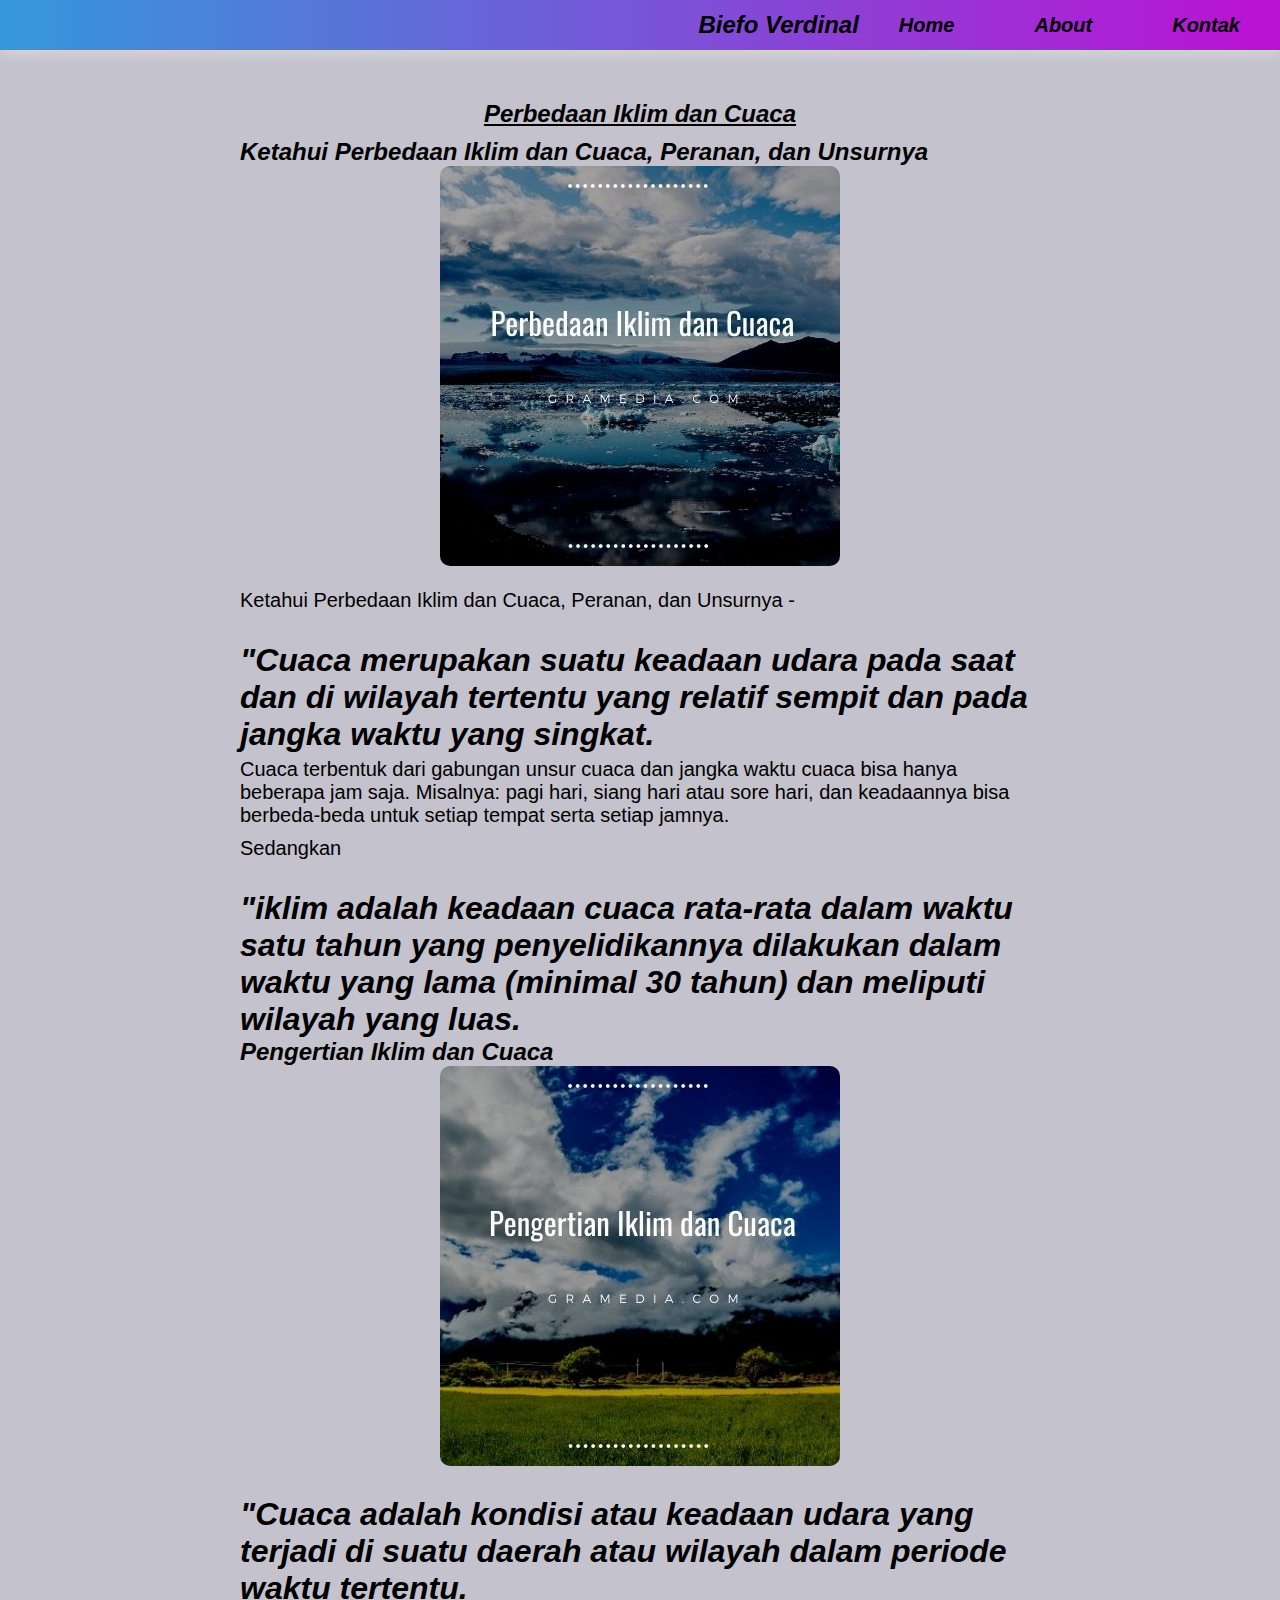
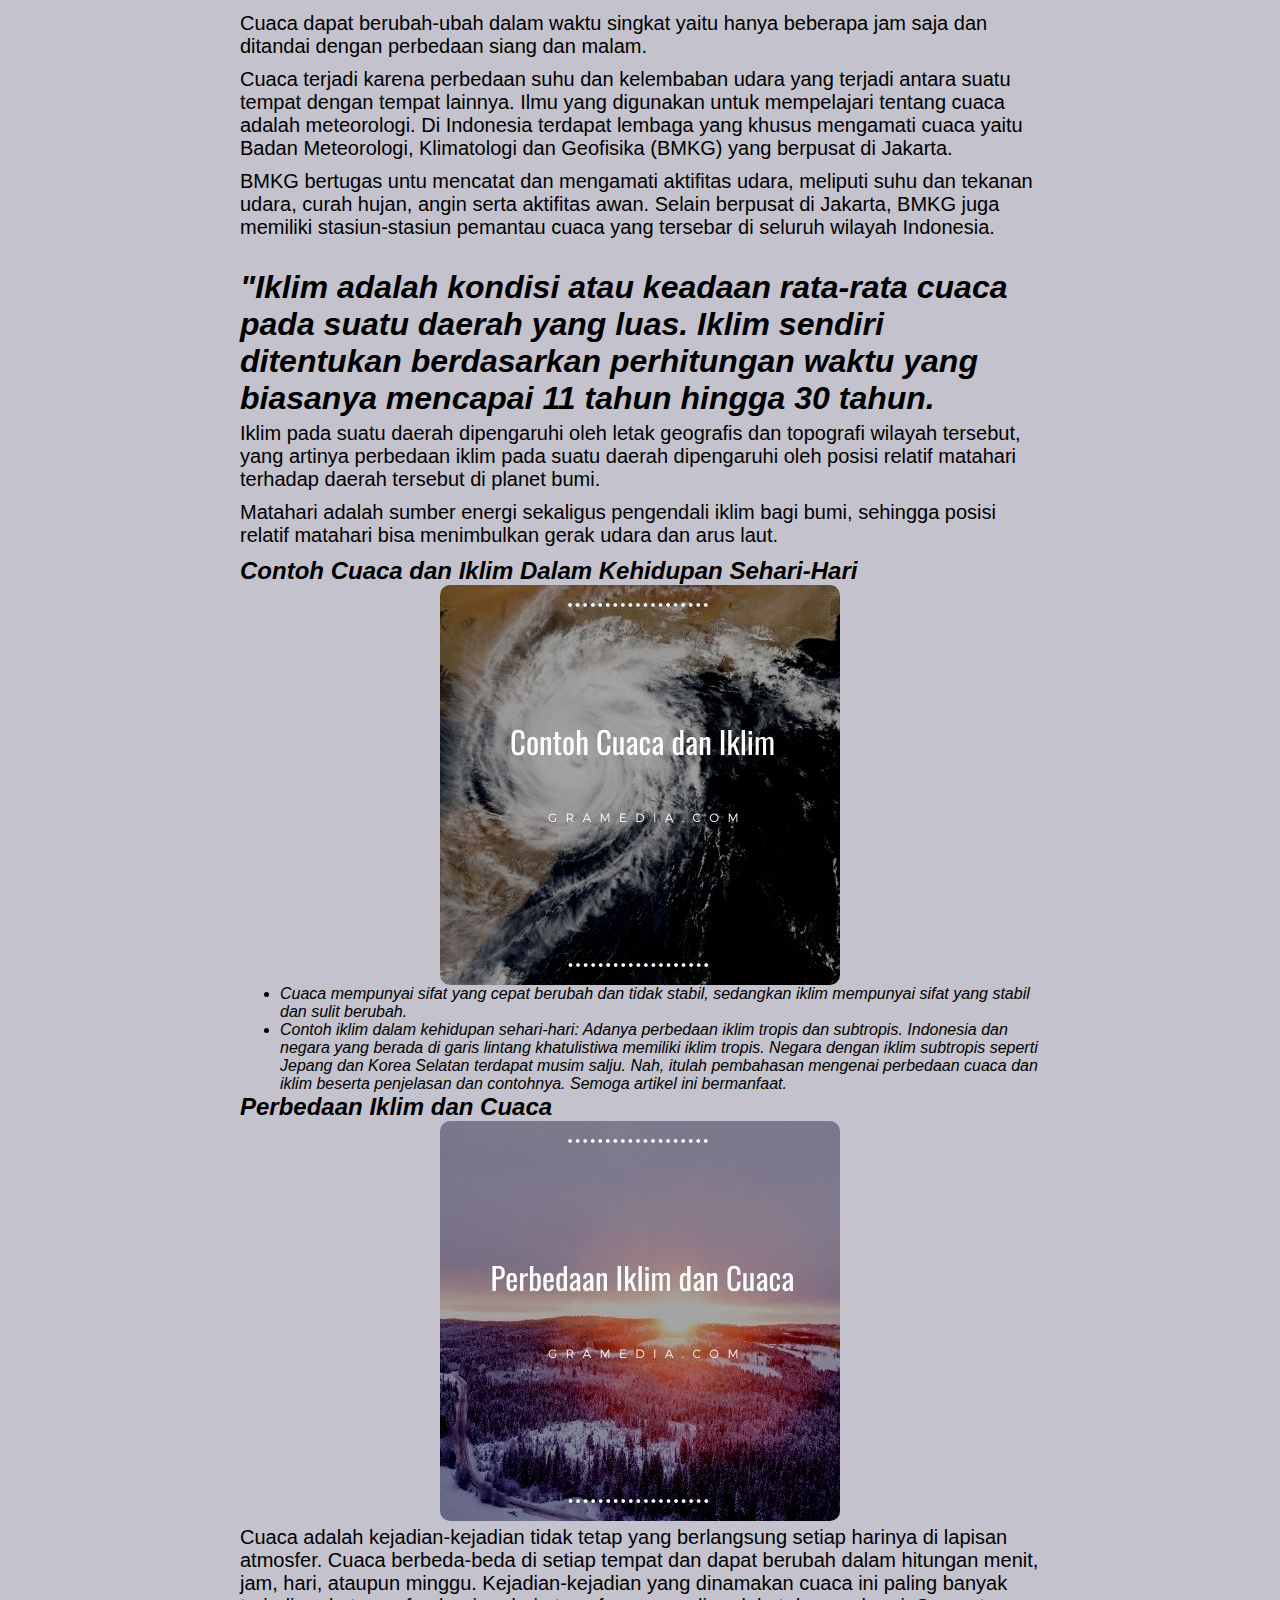
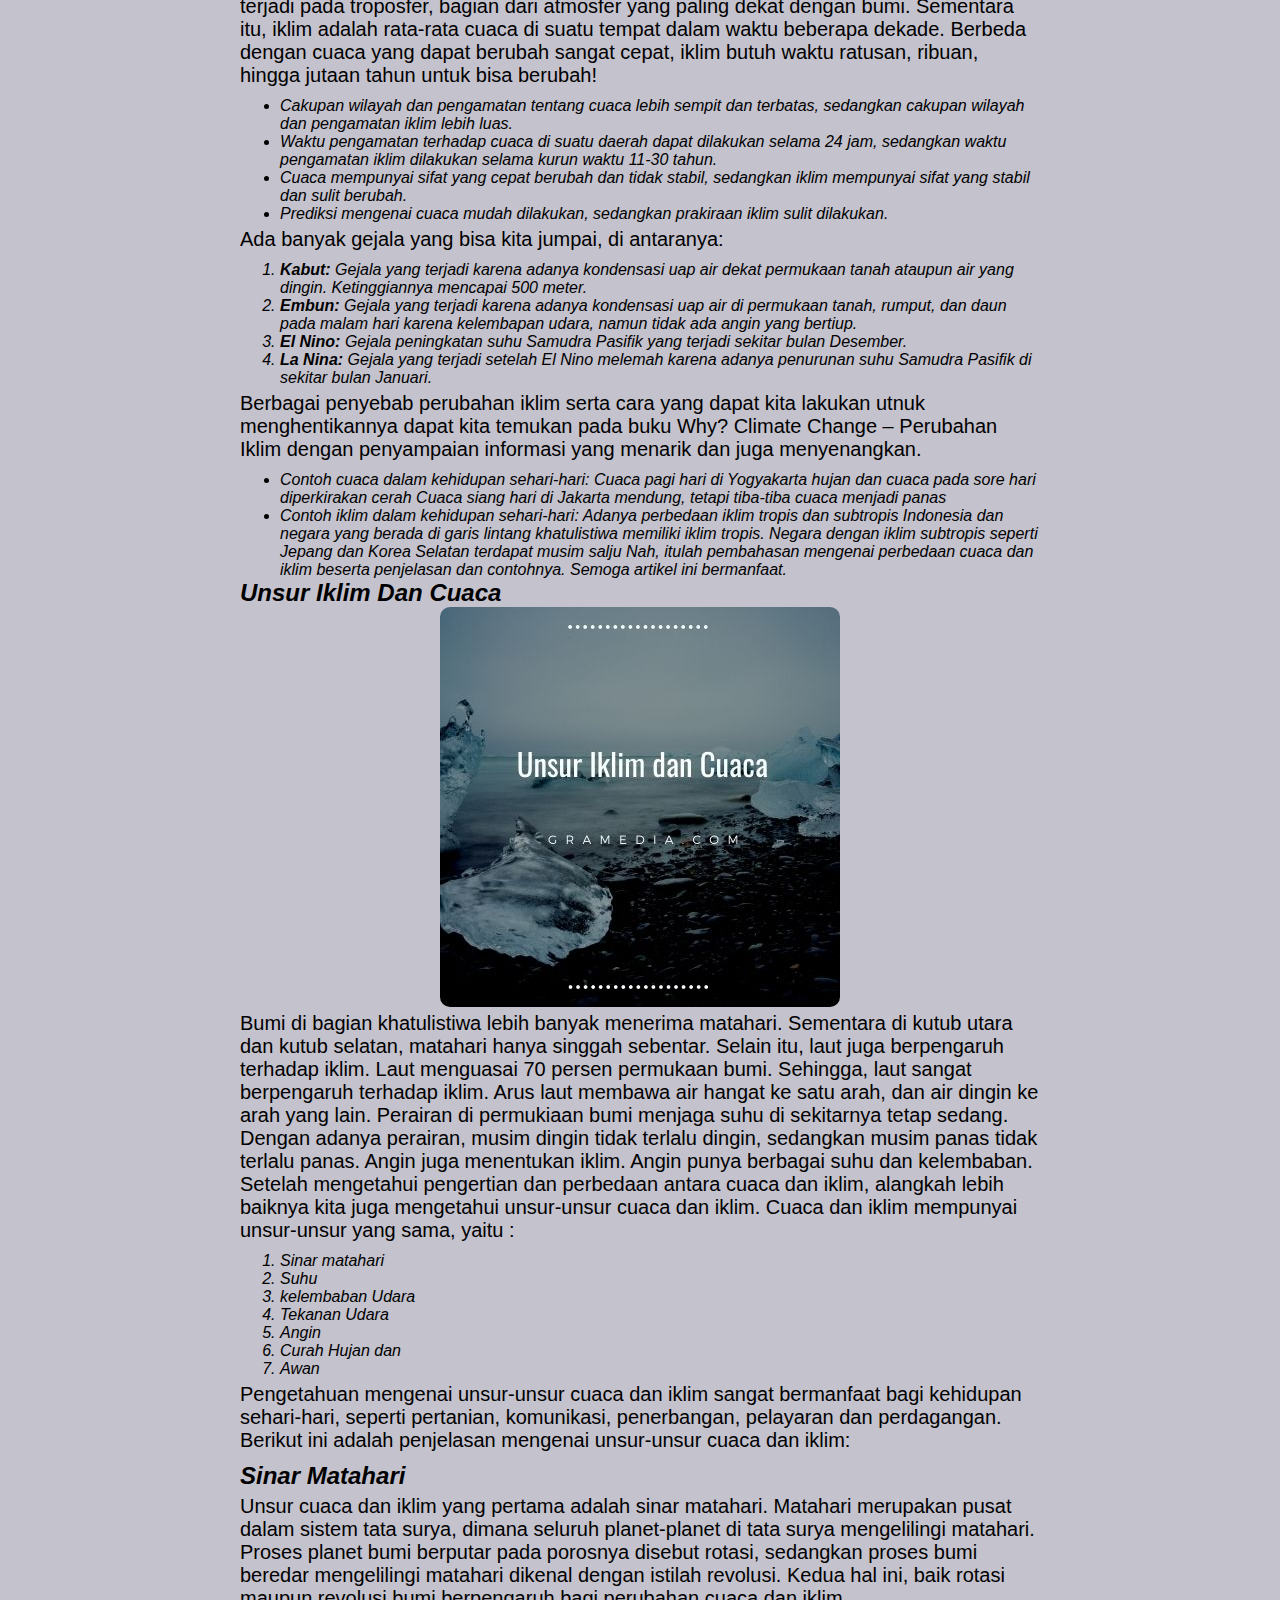
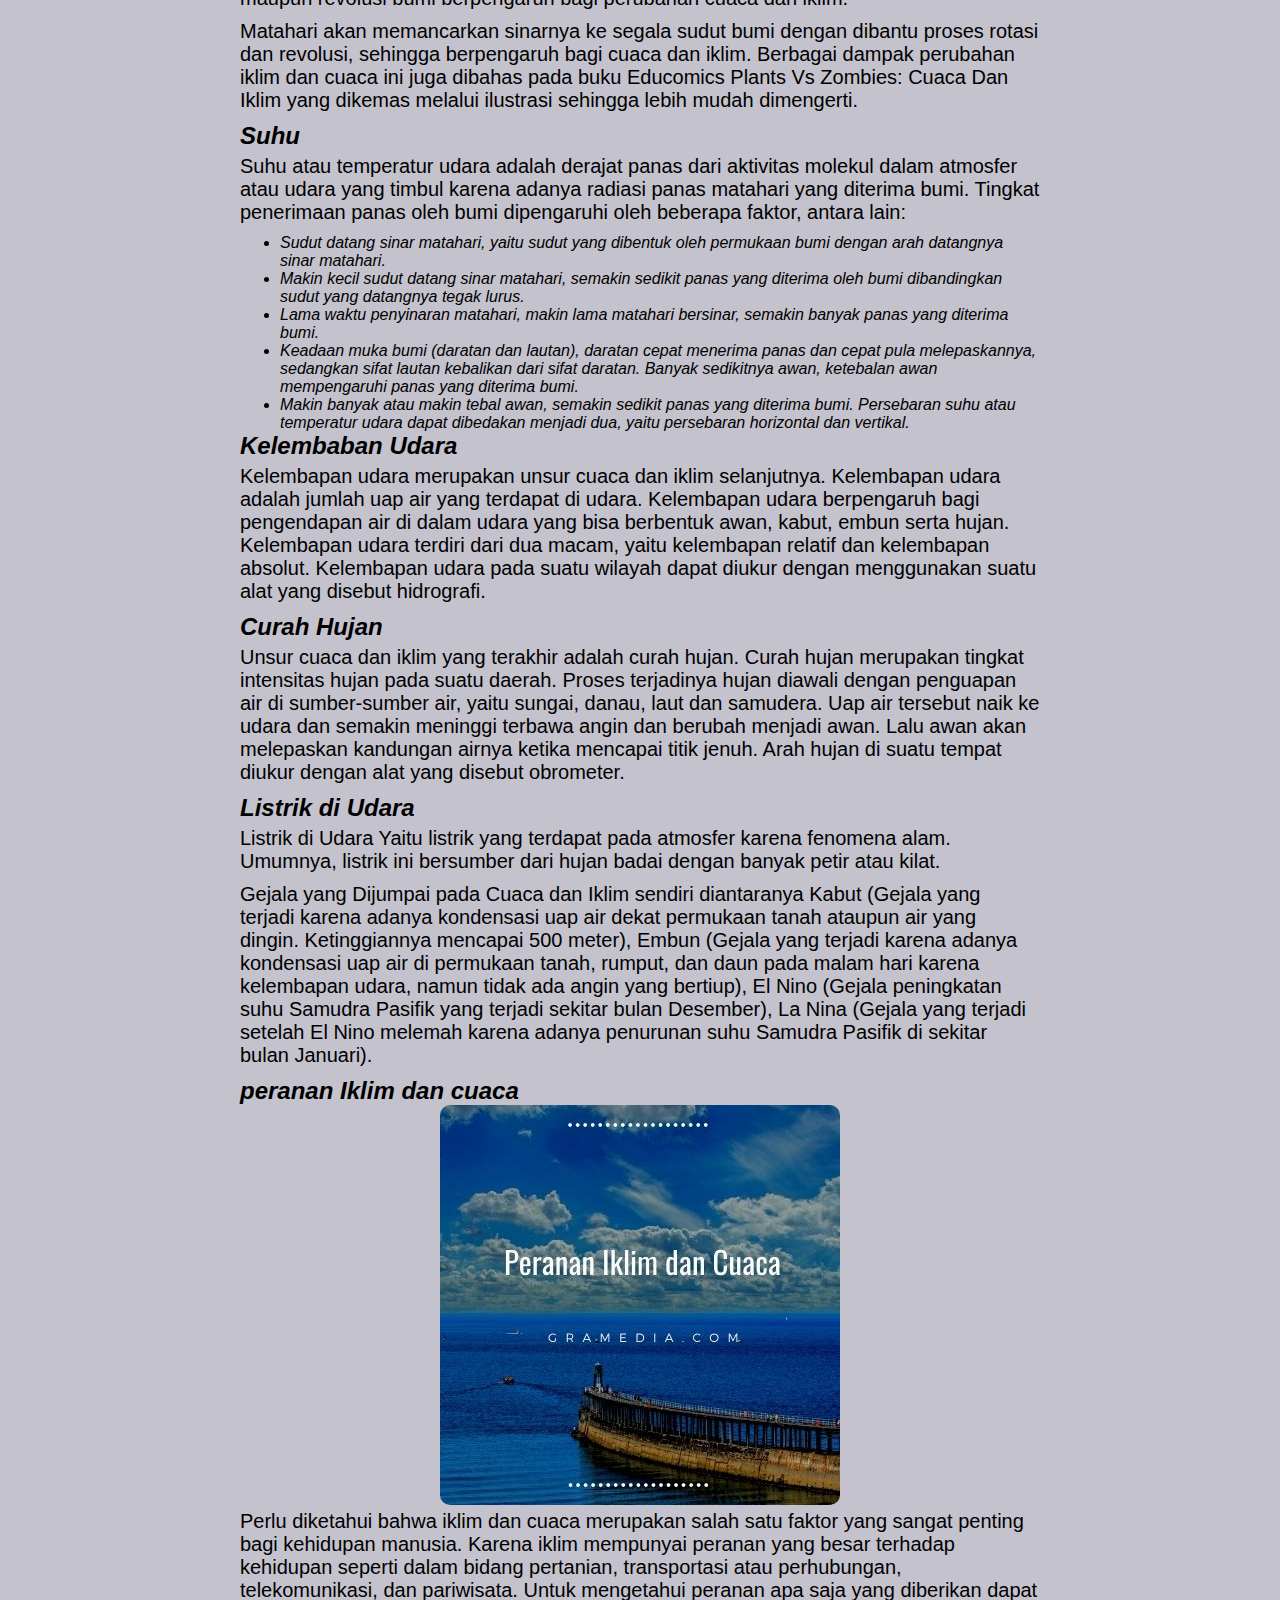
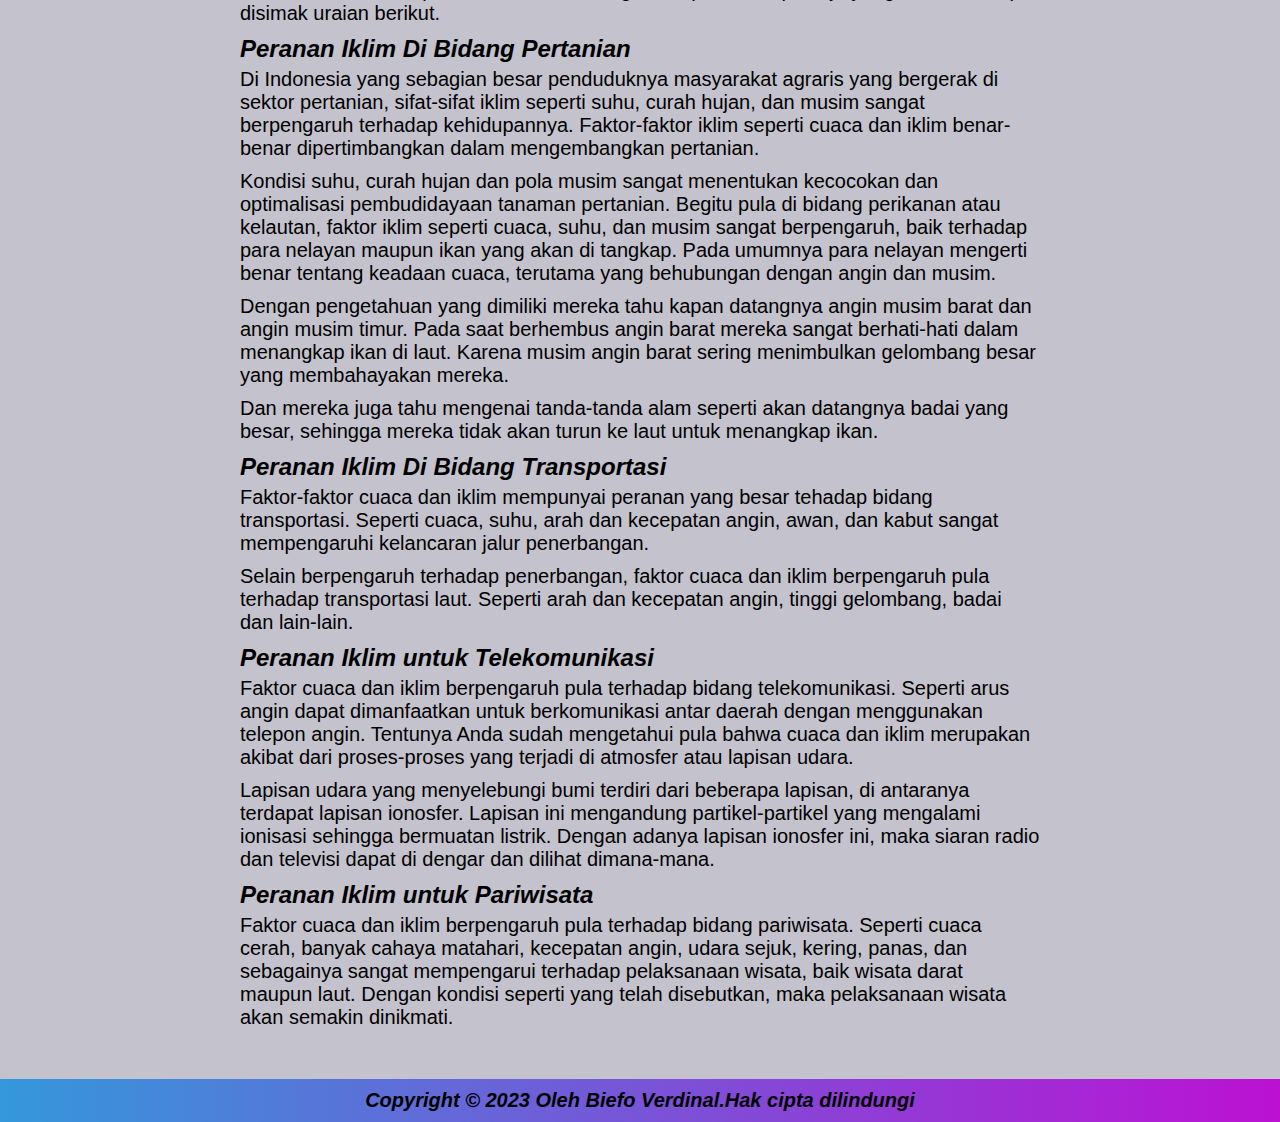
<file: index.html>
<!DOCTYPE html>
<html lang="en">
<head>
    <meta charset="UTF-8">
    <meta name="viewport" content="width=device-width, initial-scale=1.0">
    <link rel="stylesheet" type="text/css" href="style.css">
    <link rel="stylesheet" type="text/css" href="navbar.css">
    <script src="script.js"></script>
    <title>Contoh Website</title>
</head>
<body>
    <header>
        <nav>
            <ul class="sidebar">
                <li onclick="hideSidebar()"><a href="#"><svg xmlns="http://www.w3.org/2000/svg" height="26" viewBox="0 -960 960 960" width="24"><path d="m256-200-56-56 224-224-224-224 56-56 224 224 224-224 56 56-224 224 224 224-56 56-224-224-224 224Z"/></svg></a></li>
                <li><a href="index.html">Home</a></li>
                <li><a href="about.html">About</a></li>
                <li><a href="contact.html">Kontak</a></li>
            </ul>
            <ul>
                <h2 class="nama">Biefo Verdinal</h2>
                <li class="hideOnMobile"><a href="index.html">Home</a></li>
                <li class="hideOnMobile"><a href="about.html">About</a></li>
                <li class="hideOnMobile"><a href="contact.html">Kontak</a></li>
                <li class="menu-button" onclick="showSidebar()"><a href="#"><svg xmlns="http://www.w3.org/2000/svg" height="26" viewBox="0 -960 960 960" width="26"><path d="M120-240v-80h720v80H120Zm0-200v-80h720v80H120Zm0-200v-80h720v80H120Z"/></svg></a></li>
            </ul>
        </nav>
    </header>
    <main>
        <article>
            <h2 class="judul">Perbedaan Iklim dan Cuaca</h2>
            <h2>Ketahui Perbedaan Iklim dan Cuaca, Peranan, dan Unsurnya</h2>
            <aside>
                <img src="Perbedaan-Iklim-dan-Cuaca-1.jpg" alt="gambar 1">
            </aside>
            <br/>
            <p>Ketahui Perbedaan Iklim dan Cuaca, Peranan, dan Unsurnya - </p>
            <h1>"Cuaca merupakan suatu keadaan udara pada saat dan di wilayah tertentu yang relatif sempit dan pada jangka waktu yang singkat.</h1>
            <p>Cuaca terbentuk dari gabungan unsur cuaca dan jangka waktu cuaca bisa hanya beberapa jam saja. Misalnya: pagi hari, siang hari atau sore hari, dan keadaannya bisa berbeda-beda untuk setiap tempat serta setiap jamnya.</p>
            <p>Sedangkan</p>
            <h1>"iklim adalah keadaan cuaca rata-rata dalam waktu satu tahun yang penyelidikannya dilakukan dalam waktu yang lama (minimal 30 tahun) dan meliputi wilayah yang luas.</h1>
            
            <h2>Pengertian Iklim dan Cuaca</h2>
            <aside>
                <img src="Perbedaan-Iklim-dan-Cuaca-2.jpg" alt="gambar 2">
            </aside>
            <h1>"Cuaca adalah kondisi atau keadaan udara yang terjadi di suatu daerah atau wilayah dalam periode waktu tertentu.</h2>
                <p>Cuaca dapat berubah-ubah dalam waktu singkat yaitu hanya beberapa jam saja dan ditandai dengan perbedaan siang dan malam.</p>
                <p>Cuaca terjadi karena perbedaan suhu dan kelembaban udara yang terjadi antara suatu tempat dengan tempat lainnya. Ilmu yang digunakan untuk mempelajari tentang cuaca adalah meteorologi. Di Indonesia terdapat lembaga yang khusus mengamati cuaca yaitu Badan Meteorologi, Klimatologi dan Geofisika (BMKG) yang berpusat di Jakarta.</p>
                <p>BMKG bertugas untu mencatat dan mengamati aktifitas udara, meliputi suhu dan tekanan udara, curah hujan, angin serta aktifitas awan. Selain berpusat di Jakarta, BMKG juga memiliki stasiun-stasiun pemantau cuaca yang tersebar di seluruh wilayah Indonesia.</p>
            <h1>"Iklim adalah kondisi atau keadaan rata-rata cuaca pada suatu daerah yang luas. Iklim sendiri ditentukan berdasarkan perhitungan waktu yang biasanya mencapai 11 tahun hingga 30 tahun.</h1>
                <p>Iklim pada suatu daerah dipengaruhi oleh letak geografis dan topografi wilayah tersebut, yang artinya perbedaan iklim pada suatu daerah dipengaruhi oleh posisi relatif matahari terhadap daerah tersebut di planet bumi.</p>
                <p>Matahari adalah sumber energi sekaligus pengendali iklim bagi bumi, sehingga posisi relatif matahari bisa menimbulkan gerak udara dan arus laut.</p>

            <h2>Contoh Cuaca dan Iklim Dalam Kehidupan Sehari-Hari</h2>
            <aside>
                <img src="Perbedaan-Iklim-dan-Cuaca-3.jpg" alt="gambar 3">
            </aside>
            <ul class="custom-list">
                <li>Cuaca mempunyai sifat yang cepat berubah dan tidak stabil, sedangkan iklim mempunyai sifat yang stabil dan sulit berubah.</li>
                <li>Contoh iklim dalam kehidupan sehari-hari: Adanya perbedaan iklim tropis dan subtropis. Indonesia dan negara yang berada di garis lintang khatulistiwa memiliki iklim tropis. Negara dengan iklim subtropis seperti Jepang dan Korea Selatan terdapat musim salju. Nah, itulah pembahasan mengenai perbedaan cuaca dan iklim beserta penjelasan dan contohnya. Semoga artikel ini bermanfaat.</li>
            </ul>
            <h2>Perbedaan Iklim dan Cuaca</h2>
            <aside>
                <img src="Perbedaan-Iklim-dan-Cuaca-4.jpg" alt="gambar 4">
            </aside>
            <p>
                Cuaca adalah kejadian-kejadian tidak tetap yang berlangsung setiap harinya di lapisan atmosfer. Cuaca berbeda-beda di setiap tempat dan dapat berubah dalam hitungan menit, jam, hari, ataupun minggu. Kejadian-kejadian yang dinamakan cuaca ini paling banyak terjadi pada troposfer, bagian dari atmosfer yang paling dekat dengan bumi. Sementara itu, iklim adalah rata-rata cuaca di suatu tempat dalam waktu beberapa dekade. Berbeda dengan cuaca yang dapat berubah sangat cepat, iklim butuh waktu ratusan, ribuan, hingga jutaan tahun untuk bisa berubah!
            </p>
                <ul class="custom-list">
                    <li>Cakupan wilayah dan pengamatan tentang cuaca lebih sempit dan terbatas, sedangkan cakupan wilayah dan pengamatan iklim lebih luas.</li>
                    <li>Waktu pengamatan terhadap cuaca di suatu daerah dapat dilakukan selama 24 jam, sedangkan waktu pengamatan iklim dilakukan selama kurun waktu 11-30 tahun.</li>
                    <li>Cuaca mempunyai sifat yang cepat berubah dan tidak stabil, sedangkan iklim mempunyai sifat yang stabil dan sulit berubah.</li>
                    <li>Prediksi mengenai cuaca mudah dilakukan, sedangkan prakiraan iklim sulit dilakukan.</li>
                </ul>
        
            <p>
                Ada banyak gejala yang bisa kita jumpai, di antaranya:
            </p>
            <ol class="custom-list">
                <li><strong>Kabut:</strong> Gejala yang terjadi karena adanya kondensasi uap air dekat permukaan tanah ataupun air yang dingin. Ketinggiannya mencapai 500 meter.</li>
                <li><strong>Embun:</strong> Gejala yang terjadi karena adanya kondensasi uap air di permukaan tanah, rumput, dan daun pada malam hari karena kelembapan udara, namun tidak ada angin yang bertiup.</li>
                <li><strong>El Nino:</strong> Gejala peningkatan suhu Samudra Pasifik yang terjadi sekitar bulan Desember.</li>
                <li><strong>La Nina:</strong> Gejala yang terjadi setelah El Nino melemah karena adanya penurunan suhu Samudra Pasifik di sekitar bulan Januari.</li>
            </ol>
            <p>Berbagai penyebab perubahan iklim serta cara yang dapat kita lakukan utnuk menghentikannya dapat kita temukan pada buku Why? Climate Change – Perubahan Iklim dengan penyampaian informasi yang menarik dan juga menyenangkan.</p>
               <ul class="custom-list">
                  <li>Contoh cuaca dalam kehidupan sehari-hari: Cuaca pagi hari di Yogyakarta hujan dan cuaca pada sore hari diperkirakan cerah Cuaca siang hari di Jakarta mendung, tetapi tiba-tiba cuaca menjadi panas</li>
                  <li>Contoh iklim dalam kehidupan sehari-hari: Adanya perbedaan iklim tropis dan subtropis Indonesia dan negara yang berada di garis lintang khatulistiwa memiliki iklim tropis. Negara dengan iklim subtropis seperti Jepang dan Korea Selatan terdapat musim salju Nah, itulah pembahasan mengenai perbedaan cuaca dan iklim beserta penjelasan dan contohnya. Semoga artikel ini bermanfaat.</li>
               </ul>
            <h2>Unsur Iklim Dan Cuaca</h2>
            <aside>
                <img src="Perbedaan-Iklim-dan-Cuaca-5.jpg" alt="gambar 5">
            </aside>

            <p>Bumi di bagian khatulistiwa lebih banyak menerima matahari. Sementara di kutub utara dan kutub selatan, matahari hanya singgah sebentar. Selain itu, laut juga berpengaruh terhadap iklim. Laut menguasai 70 persen permukaan bumi. Sehingga, laut sangat berpengaruh terhadap iklim. Arus laut membawa air hangat ke satu arah, dan air dingin ke arah yang lain. Perairan di permukiaan bumi menjaga suhu di sekitarnya tetap sedang. Dengan adanya perairan, musim dingin tidak terlalu dingin, sedangkan musim panas tidak terlalu panas. Angin juga menentukan iklim. Angin punya berbagai suhu dan kelembaban. Setelah mengetahui pengertian dan perbedaan antara cuaca dan iklim, alangkah lebih baiknya kita juga mengetahui unsur-unsur cuaca dan iklim. Cuaca dan iklim mempunyai unsur-unsur yang sama, yaitu :</p>
            <ol class="custom-list">
                <li>Sinar matahari</li>
                <li>Suhu</li>
                <li>kelembaban Udara</li>
                <li>Tekanan Udara</li>
                <li>Angin</li>
                <li>Curah Hujan dan</li>
                <li>Awan</li>
            </ol>
            <p>Pengetahuan mengenai unsur-unsur cuaca dan iklim sangat bermanfaat bagi kehidupan sehari-hari, seperti pertanian, komunikasi, penerbangan, pelayaran dan perdagangan. Berikut ini adalah penjelasan mengenai unsur-unsur cuaca dan iklim:</p>
        
            <h2>Sinar Matahari</h2>
            <p>Unsur cuaca dan iklim yang pertama adalah sinar matahari. Matahari merupakan pusat dalam sistem tata surya, dimana seluruh planet-planet di tata surya mengelilingi matahari. Proses planet bumi berputar pada porosnya disebut rotasi, sedangkan proses bumi beredar mengelilingi matahari dikenal dengan istilah revolusi. Kedua hal ini, baik rotasi maupun revolusi bumi berpengaruh bagi perubahan cuaca dan iklim.</p>
            <p>Matahari akan memancarkan sinarnya ke segala sudut bumi dengan dibantu proses rotasi dan revolusi, sehingga berpengaruh bagi cuaca dan iklim. Berbagai dampak perubahan iklim dan cuaca ini juga dibahas pada buku Educomics Plants Vs Zombies: Cuaca Dan Iklim yang dikemas melalui ilustrasi sehingga lebih mudah dimengerti.</p>
            
            <h2>Suhu</h2>
            <p>Suhu atau temperatur udara adalah derajat panas dari aktivitas molekul dalam atmosfer atau udara yang timbul karena adanya radiasi panas matahari yang diterima bumi. Tingkat penerimaan panas oleh bumi dipengaruhi oleh beberapa faktor, antara lain:</p>
            <ul class="custom-list">
                <li>Sudut datang sinar matahari, yaitu sudut yang dibentuk oleh permukaan bumi dengan arah datangnya sinar matahari.</li>
                <li>Makin kecil sudut datang sinar matahari, semakin sedikit panas yang diterima oleh bumi dibandingkan sudut yang datangnya tegak lurus.</li>
                <li>Lama waktu penyinaran matahari, makin lama matahari bersinar, semakin banyak panas yang diterima bumi.</li>
                <li>Keadaan muka bumi (daratan dan lautan), daratan cepat menerima panas dan cepat pula melepaskannya, sedangkan sifat lautan kebalikan dari sifat daratan. Banyak sedikitnya awan, ketebalan awan mempengaruhi panas yang diterima bumi.</li>
                <li>Makin banyak atau makin tebal awan, semakin sedikit panas yang diterima bumi. Persebaran suhu atau temperatur udara dapat dibedakan menjadi dua, yaitu persebaran horizontal dan vertikal.</li>
            </ul>
        <h2>Kelembaban Udara</h2>
            <p>Kelembapan udara merupakan unsur cuaca dan iklim selanjutnya. Kelembapan udara adalah jumlah uap air yang terdapat di udara. Kelembapan udara berpengaruh bagi pengendapan air di dalam udara yang bisa berbentuk awan, kabut, embun serta hujan. Kelembapan udara terdiri dari dua macam, yaitu kelembapan relatif dan kelembapan absolut. Kelembapan udara pada suatu wilayah dapat diukur dengan menggunakan suatu alat yang disebut hidrografi.</p>

        <h2>Curah Hujan</h2>
            <p>Unsur cuaca dan iklim yang terakhir adalah curah hujan. Curah hujan merupakan tingkat intensitas hujan pada suatu daerah. Proses terjadinya hujan diawali dengan penguapan air di sumber-sumber air, yaitu sungai, danau, laut dan samudera. Uap air tersebut naik ke udara dan semakin meninggi terbawa angin dan berubah menjadi awan. Lalu awan akan melepaskan kandungan airnya ketika mencapai titik jenuh. Arah hujan di suatu tempat diukur dengan alat yang disebut obrometer.</p>
        
        <h2>Listrik di Udara</h2>
            <p>Listrik di Udara Yaitu listrik yang terdapat pada atmosfer karena fenomena alam. Umumnya, listrik ini bersumber dari hujan badai dengan banyak petir atau kilat.</p>
            <p>Gejala yang Dijumpai pada Cuaca dan Iklim sendiri diantaranya Kabut (Gejala yang terjadi karena adanya kondensasi uap air dekat permukaan tanah ataupun air yang dingin. Ketinggiannya mencapai 500 meter), Embun (Gejala yang terjadi karena adanya kondensasi uap air di permukaan tanah, rumput, dan daun pada malam hari karena kelembapan udara, namun tidak ada angin yang bertiup), El Nino (Gejala peningkatan suhu Samudra Pasifik yang terjadi sekitar bulan Desember), La Nina (Gejala yang terjadi setelah El Nino melemah karena adanya penurunan suhu Samudra Pasifik di sekitar bulan Januari).</p>
        
        <h2>peranan Iklim dan cuaca</h2>
        <aside>
            <img src="Perbedaan-Iklim-dan-Cuaca-6.jpg" alt="gambar 6">
        </aside>
        <p>Perlu diketahui bahwa iklim dan cuaca merupakan salah satu faktor yang sangat penting bagi kehidupan manusia. Karena iklim mempunyai peranan yang besar terhadap kehidupan seperti dalam bidang pertanian, transportasi atau perhubungan, telekomunikasi, dan pariwisata. Untuk mengetahui peranan apa saja yang diberikan dapat disimak uraian berikut.</p>
        
        <h2>Peranan Iklim Di Bidang Pertanian</h2>
            <p>Di Indonesia yang sebagian besar penduduknya masyarakat agraris yang bergerak di sektor pertanian, sifat-sifat iklim seperti suhu, curah hujan, dan musim sangat berpengaruh terhadap kehidupannya. Faktor-faktor iklim seperti cuaca dan iklim benar-benar dipertimbangkan dalam mengembangkan pertanian.</p>
            <p>Kondisi suhu, curah hujan dan pola musim sangat menentukan kecocokan dan optimalisasi pembudidayaan tanaman pertanian. Begitu pula di bidang perikanan atau kelautan, faktor iklim seperti cuaca, suhu, dan musim sangat berpengaruh, baik terhadap para nelayan maupun ikan yang akan di tangkap. Pada umumnya para nelayan mengerti benar tentang keadaan cuaca, terutama yang behubungan dengan angin dan musim.</p>
            <p>Dengan pengetahuan yang dimiliki mereka tahu kapan datangnya angin musim barat dan angin musim timur. Pada saat berhembus angin barat mereka sangat berhati-hati dalam menangkap ikan di laut. Karena musim angin barat sering menimbulkan gelombang besar yang membahayakan mereka.</p>
            <p>Dan mereka juga tahu mengenai tanda-tanda alam seperti akan datangnya badai yang besar, sehingga mereka tidak akan turun ke laut untuk menangkap ikan.</p>
        
        <h2>Peranan Iklim Di Bidang Transportasi</h2>
            <p>Faktor-faktor cuaca dan iklim mempunyai peranan yang besar tehadap bidang transportasi. Seperti cuaca, suhu, arah dan kecepatan angin, awan, dan kabut sangat mempengaruhi kelancaran jalur penerbangan.</p>
            <p>Selain berpengaruh terhadap penerbangan, faktor cuaca dan iklim berpengaruh pula terhadap transportasi laut. Seperti arah dan kecepatan angin, tinggi gelombang, badai dan lain-lain.</p>
        
        <h2>Peranan Iklim untuk Telekomunikasi</h2>
            <p>Faktor cuaca dan iklim berpengaruh pula terhadap bidang telekomunikasi. Seperti arus angin dapat dimanfaatkan untuk berkomunikasi antar daerah dengan menggunakan telepon angin. Tentunya Anda sudah mengetahui pula bahwa cuaca dan iklim merupakan akibat dari proses-proses yang terjadi di atmosfer atau lapisan udara.</p>
            <p>Lapisan udara yang menyelebungi bumi terdiri dari beberapa lapisan, di antaranya terdapat lapisan ionosfer. Lapisan ini mengandung partikel-partikel yang mengalami ionisasi sehingga bermuatan listrik. Dengan adanya lapisan ionosfer ini, maka siaran radio dan televisi dapat di dengar dan dilihat dimana-mana.</p>
        
        <h2>Peranan Iklim untuk Pariwisata</h2>
            <p>Faktor cuaca dan iklim berpengaruh pula terhadap bidang pariwisata. Seperti cuaca cerah, banyak cahaya matahari, kecepatan angin, udara sejuk, kering, panas, dan sebagainya sangat mempengarui terhadap pelaksanaan wisata, baik wisata darat maupun laut. Dengan kondisi seperti yang telah disebutkan, maka pelaksanaan wisata akan semakin dinikmati.</p>
    </article>
    </main>
    <footer>
        Copyright © 2023 Oleh Biefo Verdinal.Hak cipta dilindungi
    </footer>
</body>
</html>
</file>
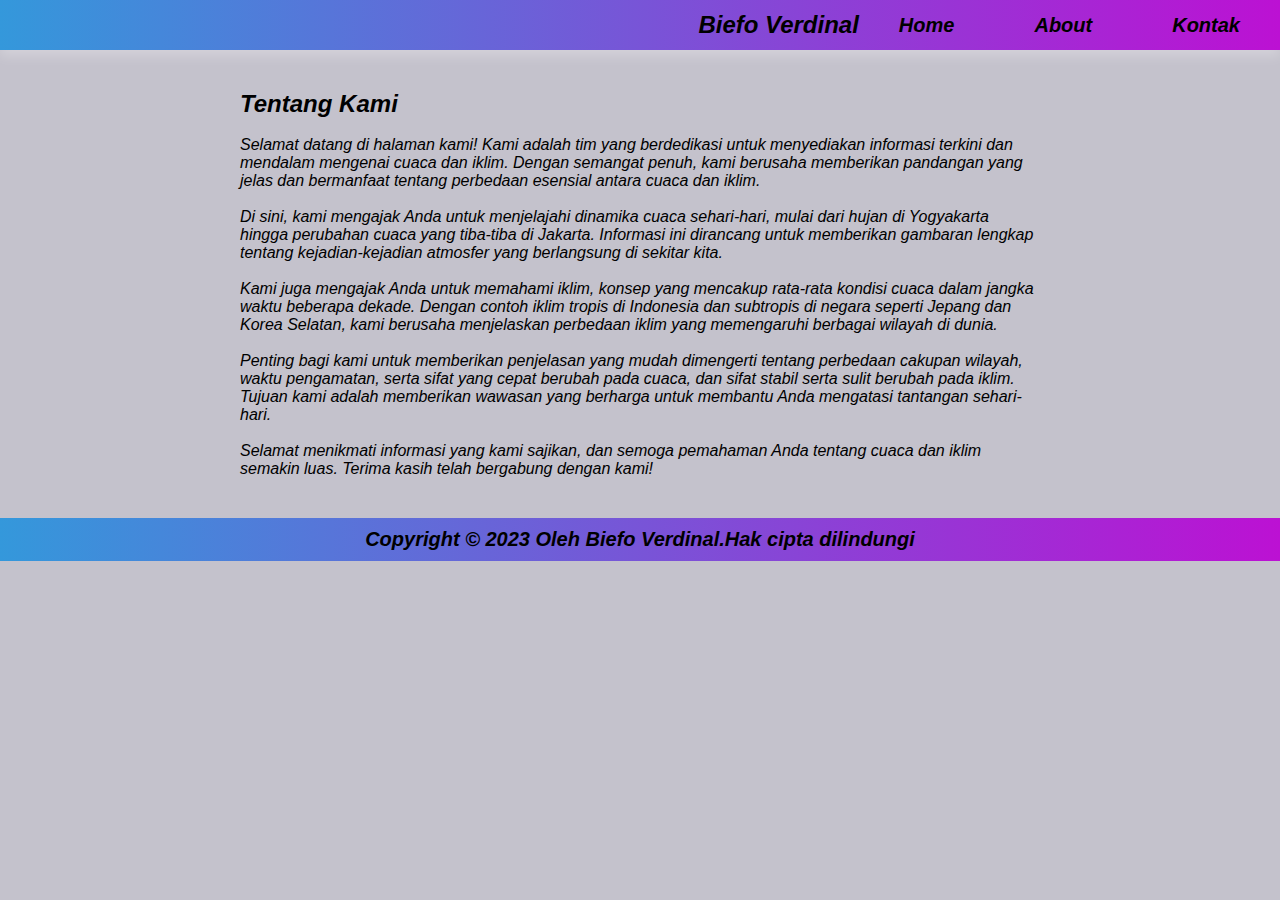
<file: about.html>
<!DOCTYPE html>
<html lang="en">
<head>
    <meta charset="UTF-8">
    <meta name="viewport" content="width=device-width, initial-scale=1.0">
    <link rel="stylesheet" type="text/css" href="about.css">
    <link rel="stylesheet" type="text/css" href="navbar.css">
    <script src="script.js"></script>
    <title>About</title>
</head>
<body>
    <header>
        <nav>
            <ul class="sidebar">
                <li onclick="hideSidebar()"><a href="#"><svg xmlns="http://www.w3.org/2000/svg" height="26" viewBox="0 -960 960 960" width="24"><path d="m256-200-56-56 224-224-224-224 56-56 224 224 224-224 56 56-224 224 224 224-56 56-224-224-224 224Z"/></svg></a></li>
                <li><a href="index.html">Home</a></li>
                <li><a href="about.html">About</a></li>
                <li><a href="contact.html">Kontak</a></li>
            </ul>
            <ul>
                <h2 class="nama">Biefo Verdinal</h2>
                <li class="hideOnMobile"><a href="index.html">Home</a></li>
                <li class="hideOnMobile"><a href="about.html">About</a></li>
                <li class="hideOnMobile"><a href="contact.html">Kontak</a></li>
                <li class="menu-button" onclick="showSidebar()"><a href="#"><svg xmlns="http://www.w3.org/2000/svg" height="26" viewBox="0 -960 960 960" width="26"><path d="M120-240v-80h720v80H120Zm0-200v-80h720v80H120Zm0-200v-80h720v80H120Z"/></svg></a></li>
            </ul>
        </nav>
    </header>
    <main>
        <article>
                <h2>Tentang Kami</h2><br/>
                <p>
                    Selamat datang di halaman kami! Kami adalah tim yang berdedikasi untuk menyediakan informasi terkini dan mendalam mengenai cuaca dan iklim. Dengan semangat penuh, kami berusaha memberikan pandangan yang jelas dan bermanfaat tentang perbedaan esensial antara cuaca dan iklim.
                </p>
                <br/>
                <p>
                    Di sini, kami mengajak Anda untuk menjelajahi dinamika cuaca sehari-hari, mulai dari hujan di Yogyakarta hingga perubahan cuaca yang tiba-tiba di Jakarta. Informasi ini dirancang untuk memberikan gambaran lengkap tentang kejadian-kejadian atmosfer yang berlangsung di sekitar kita.
                </p><br/>
                <p>
                    Kami juga mengajak Anda untuk memahami iklim, konsep yang mencakup rata-rata kondisi cuaca dalam jangka waktu beberapa dekade. Dengan contoh iklim tropis di Indonesia dan subtropis di negara seperti Jepang dan Korea Selatan, kami berusaha menjelaskan perbedaan iklim yang memengaruhi berbagai wilayah di dunia.
                </p><br/>
                <p>
                    Penting bagi kami untuk memberikan penjelasan yang mudah dimengerti tentang perbedaan cakupan wilayah, waktu pengamatan, serta sifat yang cepat berubah pada cuaca, dan sifat stabil serta sulit berubah pada iklim. Tujuan kami adalah memberikan wawasan yang berharga untuk membantu Anda mengatasi tantangan sehari-hari.
                </p><br/>
                <p>
                    Selamat menikmati informasi yang kami sajikan, dan semoga pemahaman Anda tentang cuaca dan iklim semakin luas. Terima kasih telah bergabung dengan kami! 
                </p>
        </article>
    </main>
    <footer>
        Copyright © 2023 Oleh Biefo Verdinal.Hak cipta dilindungi
    </footer>
</body>
</html>
</file>
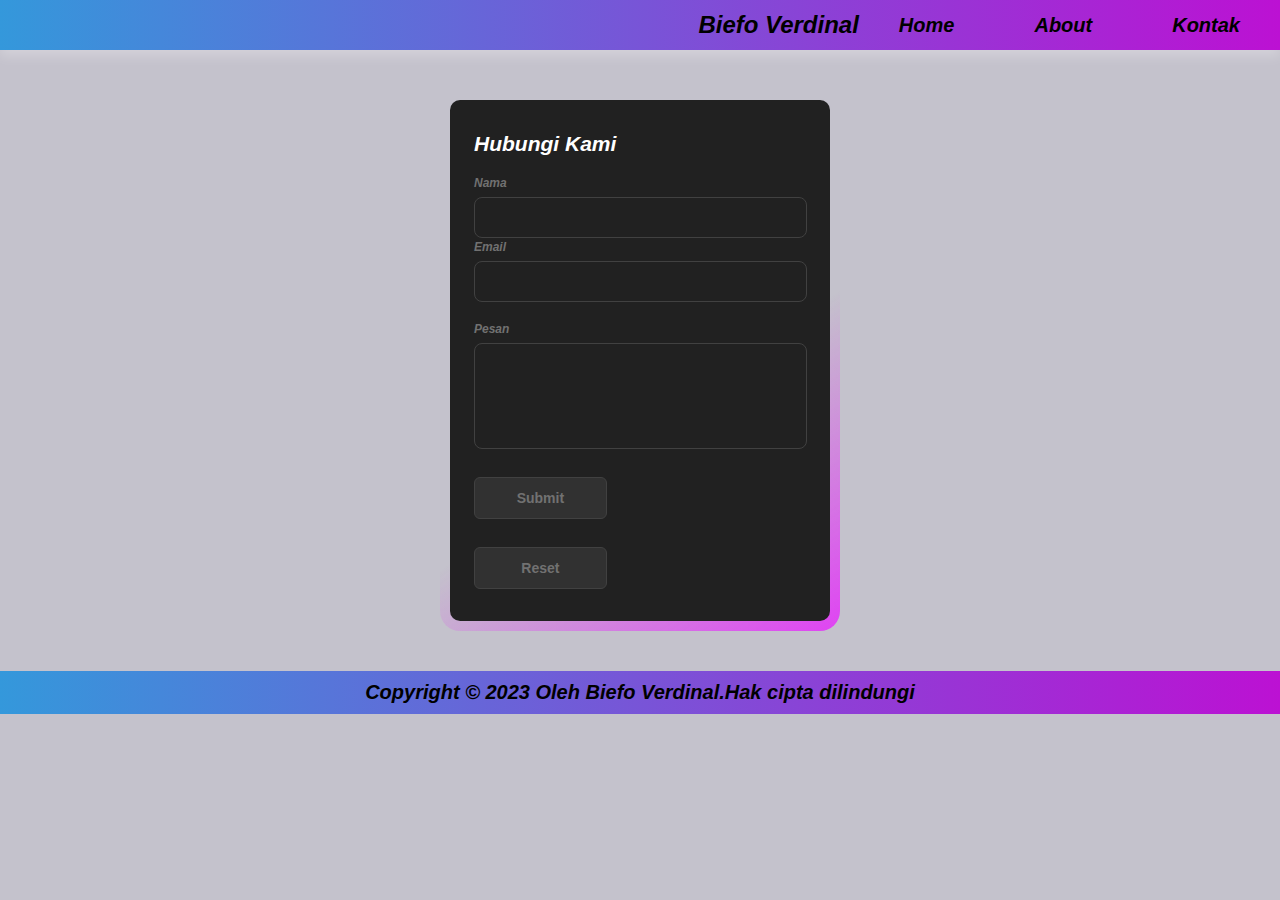
<file: contact.html>
<!DOCTYPE html>
<html lang="en">
<head>
    <meta charset="UTF-8">
    <meta name="viewport" content="width=device-width, initial-scale=1.0">
    <link rel="stylesheet" type="text/css" href="contact.css">
    <link rel="stylesheet" type="text/css" href="navbar.css">
    <script src="script.js"></script>
    <title>Contact</title>
</head>
<body>
    <header>
        <nav>
            <ul class="sidebar">
                <li onclick="hideSidebar()"><a href="#"><svg xmlns="http://www.w3.org/2000/svg" height="26" viewBox="0 -960 960 960" width="24"><path d="m256-200-56-56 224-224-224-224 56-56 224 224 224-224 56 56-224 224 224 224-56 56-224-224-224 224Z"/></svg></a></li>
                <li><a href="index.html">Home</a></li>
                <li><a href="about.html">About</a></li>
                <li><a href="contact.html">Kontak</a></li>
            </ul>
            <ul>
                <h2 class="nama">Biefo Verdinal</h2>
                <li class="hideOnMobile"><a href="index.html">Home</a></li>
                <li class="hideOnMobile"><a href="about.html">About</a></li>
                <li class="hideOnMobile"><a href="contact.html">Kontak</a></li>
                <li class="menu-button" onclick="showSidebar()"><a href="#"><svg xmlns="http://www.w3.org/2000/svg" height="26" viewBox="0 -960 960 960" width="26"><path d="M120-240v-80h720v80H120Zm0-200v-80h720v80H120Zm0-200v-80h720v80H120Z"/></svg></a></li>
            </ul>
        </nav>
    </header>
    <main>
        <div class="form-container">
            <h2> Hubungi Kami</h2>
           <form class="form">
             <div class="form-group">
               <label for="name">Nama</label>
               <input required="" name="email" id="email" type="text">
               <label for="email">Email</label>
               <input required="" name="email" id="email" type="text">
             </div>
             <div class="form-group">
               <label for="textarea">Pesan</label>
               <textarea required="" cols="50" rows="10" id="textarea" name="textarea">          </textarea>
             </div>
             <button type="submit" class="form-submit-btn">Submit</button>
             <button type="submit" class="form-submit-btn">Reset</button>
           </form>
         </div>
    </main>
    <footer>
        Copyright © 2023 Oleh Biefo Verdinal.Hak cipta dilindungi
    </footer>
</body>
</html>
</file>
<file: style.css>
body {
    font-family: Arial, sans-serif;
    background-color: #c4c2cc;
    color: rgb(0, 0, 0);
    font-style: italic;
    margin: 0;
    padding: 0;
    background-size: cover;
    background-repeat: no-repeat;
    background-position: center center;
    
}

nav {
    
    text-align: center;
}

nav a {
    text-decoration: none;
    color: #fff;
    font-weight: bold;
    font-size: 20px;
    margin: 0 10px;
    padding: 10px;
}

h1 {
    margin-top: 30px;
}

.judul{
   text-align: center;
   text-decoration: underline;
   padding: 10px;
}

p {
    font-style: normal;
    font-size: 20px;
    margin-bottom: 10px;
    margin-top: 5px; 
}

main {
    max-width: 800px;
    margin: 20px auto;
    padding: 20px;
    border-radius: 5px;
    overflow: hidden;
}

img {
    max-width: 100%;
    border-radius: 10px;
    height: auto;
    display: block;
    margin-left: auto;
    margin-right: auto;
}

.custom-list {
    margin-left: 40px; 
}

@media screen and (max-width: 780px) 
{
    img {
        max-width: 80%;
    }

    main {
        padding: 10px;
    }

    body {
        line-height: 1.5;
    }

    nav {
        text-align: center;
    }

    nav a {
        text-decoration: none;
        color: white;
        font-weight: bold;
        font-size: 16px;
        margin: 0 15px;
        padding: 2cm;
    }
}
</file>
<file: navbar.css>
* {
    margin: 0;
    padding: 0;
}

body {
    min-height: 100vh;
    background-size: cover;
    background-repeat: no-repeat;
    background-position: center;
    font-family: 'Segoe UI', Tahoma, Verdana, sans-serif;
}

footer {
    background: linear-gradient(to right, #3498db, #bc11d3);
    font-size: 20px;
    font-weight: bold;
    color: #000000;
    text-align: center;
    padding: 10px;
    margin-top: 20px;
  }
  
nav {
    background: linear-gradient(to right, #3498db, #bc11d3);
    box-shadow: 0px 6px 12px rgba(255, 255, 255, 0.27); /* Penambahan huruf 'rgba' dan perbaikan warna shadow */
}
 
nav ul {
    width: 100%;
    list-style: none;
    display: flex;
    justify-content: flex-end;
    align-items: center;
}
    
nav li {
    height: 50px;
}

nav a {
    height: 100%;
    padding: 0 30px;
    text-decoration: none;
    display: flex;
    align-items: center;
    color: #000000;
}

nav a:hover {
    background: linear-gradient(to right, #3498db, #11d345);
}

nav li:first-child {
    margin-right: auto;
}

.sidebar {
    position: fixed;
    top: 0;
    right: 0;
    height: 100vh;
    width: 250px;
    z-index: 999;
    background-color: rgba(250, 250, 250, 0.218);
    backdrop-filter: blur(10px); /* Mengganti 'background-filter' menjadi 'backdrop-filter' */
    box-shadow: -10px 0 10px rgba(0, 0, 0, 0.1);
    display: none;
    flex-direction: column;
    align-items: flex-start; /* Mengganti '|' menjadi ';' */
    justify-content: flex-start;
}

.sidebar li {
    width: 100%;
}

.sidebar a {
    width: 100%;
}

.menu-button {
    display: none;
}

@media (max-width: 800px) {
    .hideOnMobile {
        display: none;
    }

    .menu-button {
        display: block;
    }
}

@media (max-width: 400px) { /* Menyesuaikan penggunaan 'px' pada media query */
    .sidebar {
        width: 100%;
    }
}
</file>
<file: about.css>
body {
  font-family: Arial, sans-serif;
  background-color: #c4c2cc;
  color: rgb(0, 0, 0);
  font-style: italic;
  margin: 0;
  padding: 0;
  background-size: cover;
  background-repeat: no-repeat;
  background-position: center center;
}

nav a {
  text-decoration: none;
  color: #fff;
  font-weight: bold;
  font-size: 20px;
  margin: 0 10px;
  padding: 10px;
}

main {
  max-width: 800px;
  margin: 20px auto;
  padding: 20px;
  border-radius: 5px;
  overflow: hidden;
}

@media screen and (max-width: 780px) 
{

  main {
      padding: 20px;
  }

  body {
      line-height: 1.5;
  }

  nav {
      text-align: center;
  }

  nav a {
      text-decoration: none;
      color: white;
      font-weight: bold;
      font-size: 16px;
      margin: 0 15px;
      padding: 2cm;
  }
}
</file>
<file: contact.css>
body {
  font-family: Arial, sans-serif;
  background-color: #c4c2cc;
  color: rgb(0, 0, 0);
  font-style: italic;
  margin: 0;
  padding: 0;
  background-size: cover;
  background-repeat: no-repeat;
  background-position: center center;
}

nav a {
  text-decoration: none;
  color: #fff;
  font-weight: bold;
  font-size: 20px;
  margin: 0 10px;
  padding: 10px;
}

main {
  max-width: 100%;
  margin: 20px auto;
  padding: 20px;
  border-radius: 5px;
  overflow: hidden;
}

@media screen and (max-width: 780px) {
  main {
    padding: 20px;
  }

  body {
    line-height: 1.5;
  }

  nav {
    text-align: center;
  }

  nav a {
    text-decoration: none;
    color: white;
    font-weight: bold;
    font-size: 16px;
    margin: 0 15px;
    padding: 10px; /* Change padding value to a valid one */
  }
}

.form-container {
  width: 100%;
  max-width: 400px;
  margin: 0 auto;
  background: linear-gradient(#212121, #212121) padding-box, linear-gradient(145deg, transparent 35%, #e81cff, #40c9ff) border-box;
  border: 10px solid transparent;
  padding: 32px 24px;
  font-size: 14px;
  font-family: inherit;
  color: white;
  display: flex;
  flex-direction: column;
  gap: 20px;
  box-sizing: border-box;
  border-radius: 20px;
  background-size: 200% 150%;
  animation: gradient 3s ease infinite;
}

@keyframes gradient {
  0% {
    background-position: 0% 50%;
  }

  50% {
    background-position: 100% 50%;
  }

  100% {
    background-position: 0% 50%;
  }
}

.form-container button:active {
  transform: scale(0.95);
}

.form-container .form {
  display: flex;
  flex-direction: column;
  gap: 20px;
}

.form-container .form-group {
  display: flex;
  flex-direction: column;
  gap: 2px;
}

.form-container .form-group label {
  display: block;
  margin-bottom: 5px;
  color: #717171;
  font-weight: 600;
  font-size: 12px;
}

.form-container .form-group input {
  width: 90%;
  padding: 12px 16px;
  border-radius: 8px;
  color: #fff;
  font-family: inherit;
  background-color: transparent;
  border: 1px solid #414141;
}

.form-container .form-group textarea {
  width: 90%;
  padding: 12px 16px;
  border-radius: 8px;
  resize: none;
  color: #fff;
  height: 80px;
  border: 1px solid #414141;
  background-color: transparent;
  font-family: inherit;
  text-align: left;
}

.form-container .form-group input::placeholder {
  opacity: 0.5;
}

.form-container .form-group input:focus {
  outline: none;
  border-color: #e81cff;
}

.form-container .form-group textarea:focus {
  outline: none;
  border-color: #e81cff;
}

.form-container .form-submit-btn {
  display: flex;
  align-items: flex-start;
  justify-content: center;
  align-self: flex-start;
  font-family: inherit;
  color: #717171;
  font-weight: 600;
  width: 40%;
  background: #313131;
  border: 1px solid #414141;
  padding: 12px 16px;
  font-size: inherit;
  gap: 8px;
  margin-top: 8px;
  cursor: pointer;
  border-radius: 6px;
}

.form-container .form-submit-btn:hover {
  background-color: #fff;
  border-color: #fff;
}
</file>
